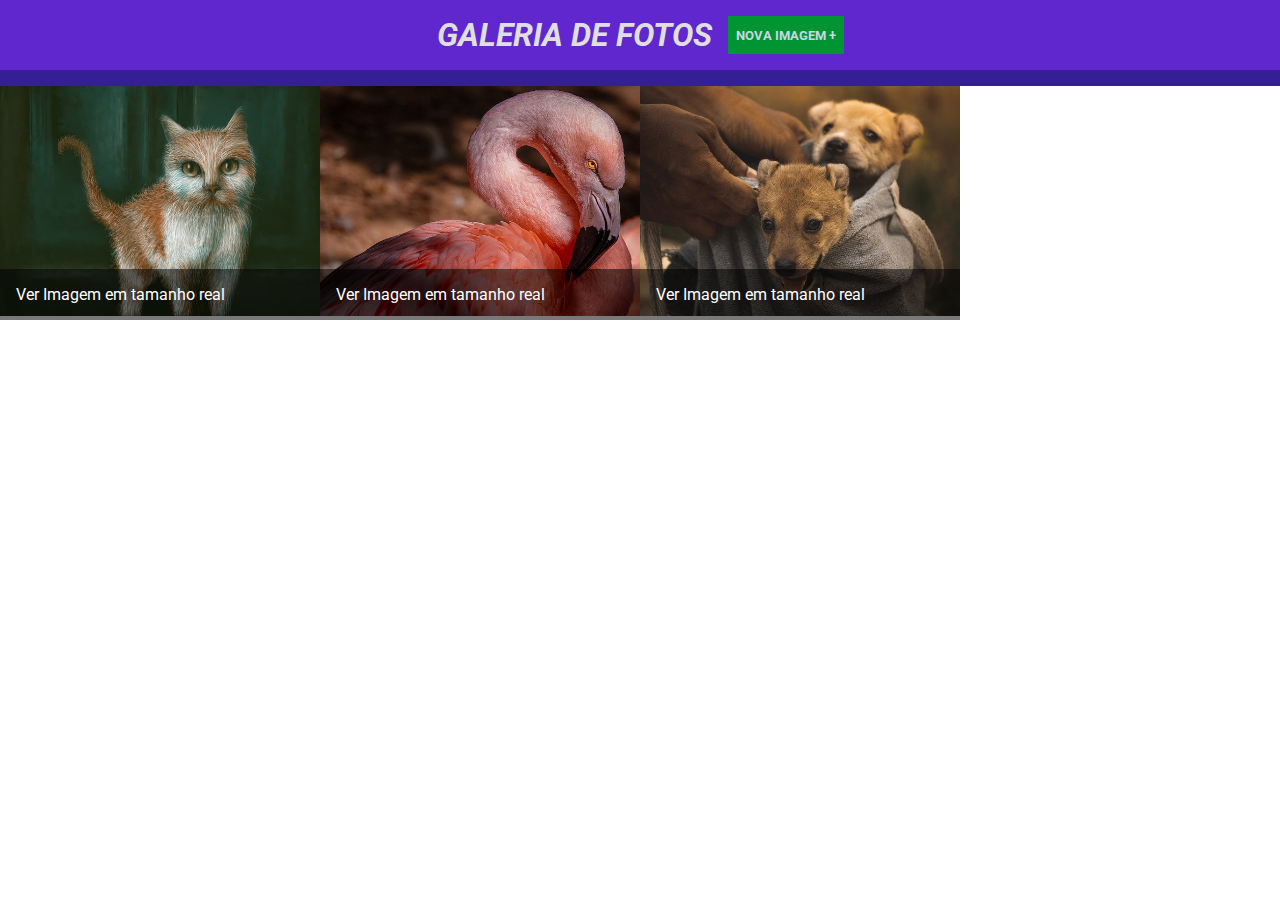
<file: Aula-02-Manipule-eventos/index.html>
<!DOCTYPE html>
<html lang="pt-BR">
<head>
    <meta charset="UTF-8">
    <meta name="viewport" content="width=device-width, initial-scale=1.0">
    <title>JQuery</title>
    <link rel="preconnect" href="http://fonts.googleapis.com">
    <link rel="preconnect" href="http://fonts.gstatic.com" crossorigin>
    <link href="https://fonts.googleapis.com/css2?family=Roboto:wght@400;700&display=swap" rel="stylesheet">
    <link rel="stylesheet" href="./main.css">
</head>
<body>
    <header>
        <h1>Galeria de Fotos</h1>
        <button type="button">Nova imagem +</button>
    </header>
    <form id="fomularios">
        <h2>Inserir nova imagem</h2>
        <input type="url" id="endereço-imagem-nova" required placeholder="URL da imagem">
        <button type="submit">Adicionar</button>
        <button type="reset" id="botao-cancelar">Cancelar</button>
    </form>
    <ul>
        <li>
            <img src="./images/foto1.jpg" alt="imagem de gato">
            <div class="overlay-imagem-link">
                <a href="./images/foto1.jpg" title="Ver Imagem em tamanho real" target="_blank">
                    Ver Imagem em tamanho real
                </a>
                
            </div>
        </li>
        <li>
            <img src="./images/foto2.jpg" alt="imagem de gato">
            <div class="overlay-imagem-link">
                <a href="./images/foto2.jpg" title="Ver Imagem em tamanho real" target="_blank">
                    Ver Imagem em tamanho real
                </a>
            </div>
        </li>
        <li>
            <img src="./images/foto3.jpg" alt="imagem de gato">
            <div class="overlay-imagem-link">
                <a href="./images/foto3.jpg" title="Ver Imagem em tamanho real" target="_blank">
                    Ver Imagem em tamanho real
                </a>
                
            </div>
        </li>
    </ul>
    <script src="https://code.jquery.com/jquery-3.7.1.min.js"></script>
    <script src="scripts/main.js"></script>
</body>
</html>
</file>
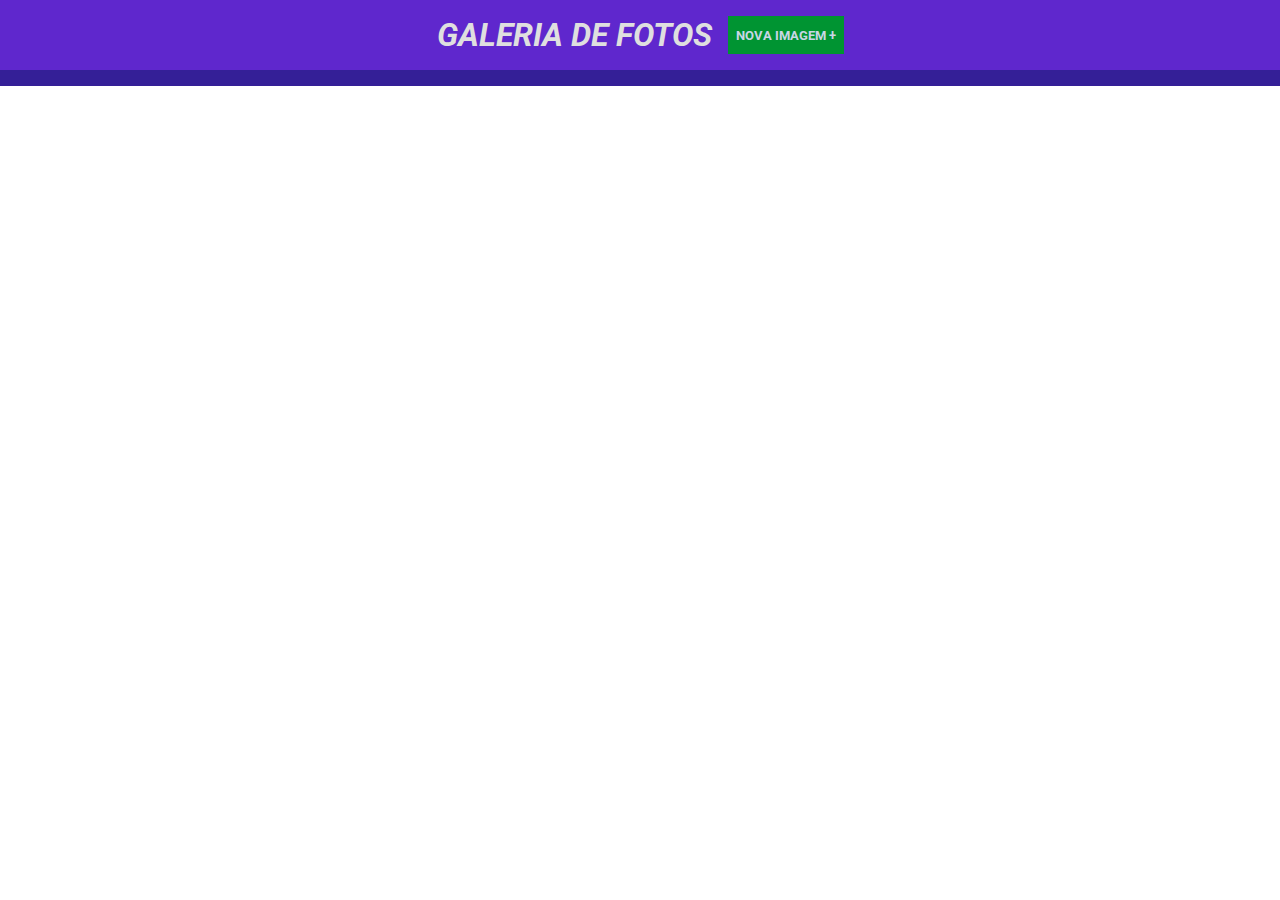
<file: Aula-01-Selecione-elementos/modulo_9_estrutura_inicial/index.html>
<!DOCTYPE html>
<html lang="pt-BR">

<head>
    <meta charset="UTF-8">
    <meta name="viewport" content="width=device-width, initial-scale=1.0">
    <title>JQuery</title>
    <link rel="preconnect" href="http://fonts.googleapis.com">
    <link rel="preconnect" href="http://fonts.gstatic.com" crossorigin>
    <link href="https://fonts.googleapis.com/css2?family=Roboto:wght@400;700&display=swap" rel="stylesheet">
    <link rel="stylesheet" href="./main.css">

</head>

<body>
    <header>
        <h1>Galeria de Fotos</h1>
        <button type="button">Nova imagem +</button>
    </header>
    <form>
        <h2>Inserir nova imagem</h2>
        <input type="url" required placeholder="URL da imagem">
        <button type="submit">Adicionar</button>
        <button type="reset" id="botao-cancelar">Cancelar</button>
    </form>
    <script src="https://code.jquery.com/jquery-3.7.1.min.js"></script>
    <script src="scripts/main.js"></script>
</body>

</html>
</file>
<file: Aula-02-Manipule-eventos/main.css>
* {
    margin: 0;
    padding: 0;
    box-sizing: border-box;
    font-family: 'Roboto', sans-serif;
}

header {
    background-color: #5f27cd;
    padding: 16px 0px;
    color: #dfdfdf;
    display: flex;
    border-bottom: 16px solid #341f97;
    justify-content: center;
    text-transform: uppercase;
    font-style: italic;
}

header button {
    margin-left: 16px;
}

form {
    background-color: #c8d6e5;
    padding: 24px 0;
    text-align: center;
    display: none;
}

form h2 {
    margin-bottom: 16px;
}

input, button {
    padding: 8px;
}

button {
    background-color: #009432;
    border: none;
    font-weight: bold;
    text-transform: uppercase;
    color: #c8d6e5;
    cursor: pointer;
}

#botao-cancelar {
    background-color: red;
}

ul {
    display: flex;
    flex-wrap: wrap;
}

ul li {
    width: 25%;
    list-style: none;
    position: relative;
    max-height: 280px;
    overflow-y: hidden ;
}

ul li img {
    width: 100%;
    height: 230px; /* ou outro valor fixo */
    object-fit: cover;
}

.overlay-imagem-link {
    padding: 16px;
    background-color: rgba(0, 0, 0, 0.527);
    position: absolute;
    bottom: 0;
    left: 0;
    width: 100%;
    opacity: ;
}

.overlay-imagem-link a {
    color: white;
    text-decoration: none;
}
</file>
<file: Aula-01-Selecione-elementos/modulo_9_estrutura_inicial/main.css>
* {
    margin: 0;
    padding: 0;
    box-sizing: border-box;
    font-family: 'Roboto', sans-serif;
}

header {
    background-color: #5f27cd;
    padding: 16px 0px;
    color: #dfdfdf;
    display: flex;
    border-bottom: 16px solid #341f97;
    justify-content: center;
    text-transform: uppercase;
    font-style: italic;
}

header button {
    margin-left: 16px;
}

form {
    background-color: #c8d6e5;
    padding: 24px 0;
    text-align: center;
    display: none;
}

form h2 {
    margin-bottom: 16px;
}

input, button {
    padding: 8px;
}

button {
    background-color: #009432;
    border: none;
    font-weight: bold;
    text-transform: uppercase;
    color: #c8d6e5;
    cursor: pointer;
}

#botao-cancelar {
    background-color: red;
}
</file>
